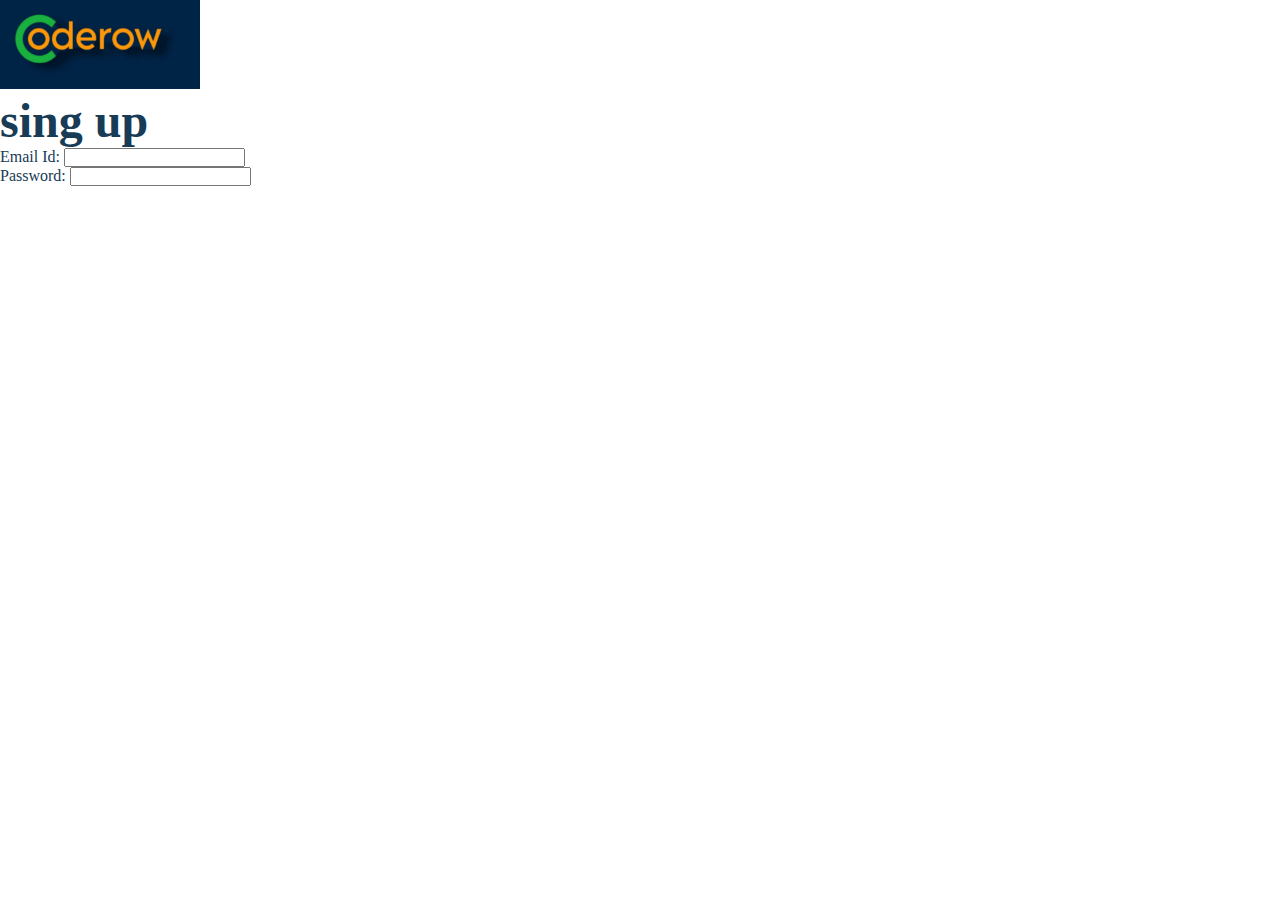
<file: projects css/coderowsinup.html>
<!DOCTYPE html>
<html lang="en">
<head>
    <meta charset="UTF-8">
    <meta name="viewport" content="width=device-width, initial-scale=1.0">
    <title>Document</title>
    <link rel="stylesheet" href="style.css">
</head>
<body>
    <section class="sinpuppage2">
      <div class="sinpuppage">
        <img src="WhatsApp Image 2023-10-05 at 2.53.19 PM.jpeg" alt="">
        <h1>sing up</h1>
        <label for="email">Email Id: </label>
        <input type="text" ><br>
        <label for="email">Password: </label>
        <input type="password" >
        
      </div>
    </section>
</body>
</html>
</file>
<file: projects css/style.css>
@import url('https://fonts.googleapis.com/css2?family=Poppins:wght@400;500&display=swap');

*{
  margin: 0;
  padding: 0;
  box-sizing: border-box;
}
:root{
  --primary-text-color:#183b56;
  --secondary-taxt-color: #577592;
  --accent-color:#2294ed;
  --accent-color-dark:#1d69a3;
  --padding-inline-section:20px;
}

body{
  font-family: 'poppins' sans-serif;
  color:var(--primary-text-color);
  
   
}
h1{
  font-size: 3rem;
}
h2{
  font-size: 2rem;
}
h2{
  font-size: 1.5rem;

}
p{
  font-family: 'Roboto', sans-serif;
  font-size: 1.25rem;
  color: var(--secondary-taxt-color);
  line-height: 1.8rem;
}
a{
  text-decoration: none;
  display: inline-block;

}
ul{
  list-style: none;
}
/* utility class*/
.small-bold-text{
  font-size: 1rem;
  font-weight: 700;
}
.container{
  max-width: 1180px;
  margin-inline: auto;
  padding-inline: var(--padding-inline-section);
}
.flex{
  display: flex;
  align-items: center;
}
.hover-link{
  color: var(--primary-text-color);
  transition: 0.2s ease-out;
}
.hover-link:hover{
  color: var(--accent-color);
}

.primary-button{
  background-color: var(--accent-color);
  border-radius: 6px;
  font-weight: 700;
  color: white !important;
  padding: 12px 24px;
  box-shadow: 0 0 2px var(--secondary-taxt-color);
  transition: 0.2s ease-out;
}
.primary-button:hover{
  background-color: var(--accent-color-dark);
}
.secendary-button{
  border: 0.5px solid var(--secondary-taxt-color);
  border-radius: 6px;
  font-weight: 700;
  color: var(--primary-text-color) !important;
  padding: 12px 24px;
  transition: 0.2s ease-out;
}

.secendary-button:hover{
  border-color: var(--accent-color);
  color: var(--accent-color) !important;
}
/*top banner*/
.top-banner{
  background-image: url('web_img\ \(24\).png');
  background-color: #4fb3d4;
  background-size: 300px;
}
.banner-text{
  color: white;
  padding: 15px 30px;
  text-align: center;

}
.main-nav
{
  margin-top: 20px;
  justify-content: space-between;
}
.company-logo img{
  width: 200px;
}
.nav-link{
  flex-basis: 730px;
}
.nav-link ul{
  justify-content: end;
  gap: 40px;
}
/*header section*/

header{
  padding: 50px var(--padding-inline-section) 0;
}
.header-section{
  justify-content: center;
  gap: 50px;
}
.header-left{
  max-width: 40vw;
}
.header-left h1{
  margin-top: 20px;
}
.header-left a{
  margin-top: 20px;
}
.header-right img{
  width: 600px;
}
/*commpanies section*/
.companies-header{
  text-align: center;
  margin-block: 20px;
  content: var(--primary-text-color);

}
.logos{
  justify-content:center;
  
}
.logo{
  padding: 10px;
  width: 200px;
}
.features-section{
  padding: 70px var(--padding-inline-section) 0;
}
.features-header{
  text-align: center;
}
.features-header h2{
  margin-bottom: 20px;
}

.features-cards{
  flex-direction: column;
  gap: 20px;
}
.features-area {
  flex-wrap: wrap;
  margin-top: 40px;
  gap: 30px;
  justify-content: space-between;
  
}
.features-cards{
  flex-direction: column;
  gap: 20px;
  max-width: 30%;
  text-align: center;
} 
.features-cards img{
  width: 50px;
}
.big-features-section{
  padding: 30px var(--padding-inline-section);
}
.big-features-container{
  gap: 30px;
}
.feature-img img{
  width: 100%;
  
}

.features-dis{
  flex-direction: column;
  align-items: flex-start;
  transition: 0.2 ease-in-out;
}
.exampels-area{
  justify-content: space-between;
  margin-top: 20px;
}


.exampels-card{
  width: 20%;
  position: relative;
  min-height: 300px;
  background: black;
  background: linear-gradient(rgba(0, 0, 0, 0.1), rgba(0, 0, 0,0.8)), url('web_img (1).jpg') ;
  
}
.exampels-text{
  position: absolute;
  bottom: 20px;
  left: 20px;
  right: 20px;
  color: white;
}
.exampels-card{
  width: 20%;
  position: relative;
  min-height: 300px;
  background: black;
  background: linear-gradient(rgba(0, 0, 0, 0.1), rgba(0, 0, 0,0.8)), url('web_img (2).jpg') ;
  
}
.exampels-card-3{
  width: 20%;
  position: relative;
  min-height: 300px;
  background: black;
  background: linear-gradient(rgba(0, 0, 0, 0.1), rgba(0, 0, 0,0.8)), url('web_img (3).jpg') ;
  
}
.exampels-card-2{
  width: 20%;
  position: relative;
  min-height: 300px;
  background: black;
  background: linear-gradient(rgba(0, 0, 0, 0.1), rgba(0, 0, 0,0.8)), url('web_img (4).jpg') ;
  
}
.exampels-card-1{
  width: 20%;
  position: relative;
  min-height: 300px;
  background: black;
  background: linear-gradient(rgba(0, 0, 0, 0.1), rgba(0, 0, 0,0.8)), url('web_img (1).jpg') ;
  
}
.cts-section{

  background-color:var(--primary-text-color) ;
  margin-top: 60px;
  height: 600px;
}

.cta-text {
  position: relative;
  bottom: 90px;
}
.cta-text h1,h3{
  color: rgba(204, 200, 200, 0.921);

}


.img1{
  width: 640px;
  
  
}
.img2{
  position: relative;
  left: 190px;
  bottom: 440px;
  width: 270px;
  
}
.cta-text h3{
  margin-top: 30px;
}
.cta-text li{
  color: lightblue;
  list-style: disc;
  padding: 10px;
  font-weight: 700px;


  
}
.cta-text ul{

  margin-top: 20px;
  margin-left: 40px;
  
}
.cts-button{
  gap: 10px;
  margin-top: 20px;
  margin-left: 40px;
  border-radius: 2px;
}
#cts-2nd-button:hover p{

  color:var(--accent-color-dark);
}
#cts-2nd-button{
  height: 47px;
}
.cts-down{
  text-align: center;
  margin-top: 160px;
  
}
.cts-down p{
  margin: 20px  20px;
}

.footer-logo img{

  width: 200px;
  position: relative;
  bottom:60px ;
  right: 20px;
}
.footer{
   
   background-color: rgba(204, 225, 251, 0.803);
   height: 400px;
   margin-top: 50px;
  
}
.footer-link{
 padding: 10px 80px;
}
.footer-ul1{

  padding: 20px 80px;
  position: relative;
  top: 50px;
  
}
.footer a{
    gap: 7px;
}
.subfooterclass{
  width: 100%;
  height: 26px;
  background-color: #a3caef;
}
.subimg img{
  display: flex;
  justify-content: center;
  align-items: center;
 height:20px ;
 margin-top: 5px;
 margin-left: 200px;
}
.sinpuppage{
  justify-content:center;
  align-items: center;
  
}
.sinpuppage2{
  justify-content: center;
}
.sinpuppage2 img{
  width: 200px;
}
</file>
